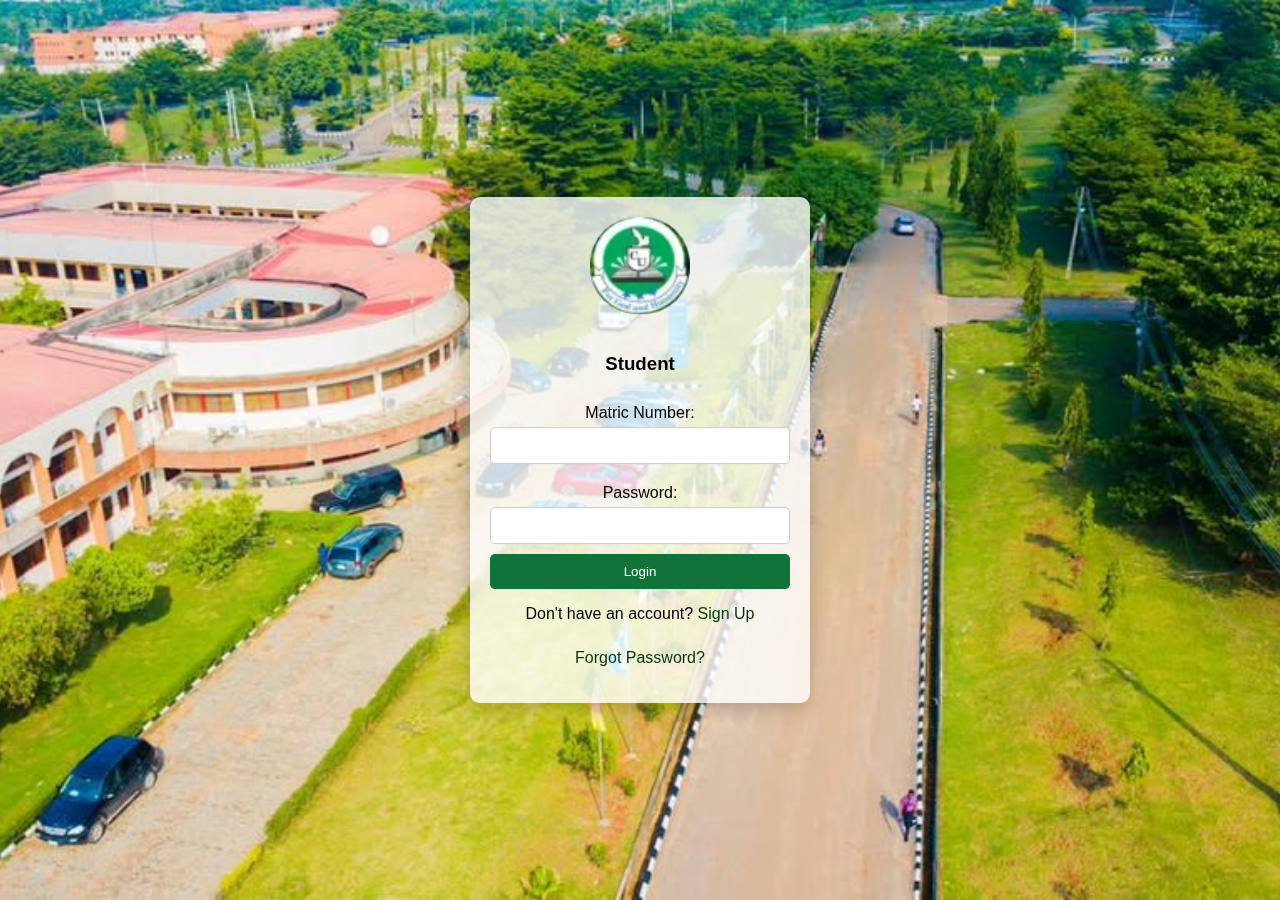
<file: index.html>
<html lang="en">
<head>
    <meta charset="UTF-8">
    <meta name="viewport" content="width=device-width, initial-scale=1.0">
    <link rel="stylesheet" href="style.css">
    <title>School Fee and Hostel Allocation Portal</title>
</head>


   <body >
    <div class="background"></div>

    <main id="loginPageMain">
        
        
        <div id="loginSection">
            <img id="caleb_logo" src="./images/download.png" alt="">
            <h3>Student</h3>
            <form id="loginForm">
                <label for="MatricNumber">Matric Number:</label>
                <input type="text" id="MatricNumber" required>

                <label for="password">Password:</label>
                <input type="password" id="password" required>

                <button type="submit">Login</button>
            </form>
            <p>Don't have an account? <a href="#" id="showSignUp">Sign Up</a></p>
             <p style="padding: 10px;"><a href="#" id="showForgotPassword">Forgot Password?</a></p>
        </div>

   
    
        <div id="signUpSection" style="display: none;">
            <h3>Sign Up</h3>
            <form id="signUpForm">
                <label for="firstName">First Name:</label>
                <input type="text" id="firstName" required>
        
                <label for="lastName">Last Name:</label>
                <input type="text" id="lastName" required>
        
                <label for="matricNumber">Matric Number:</label>
                <input type="text" id="matricNumber" required>

                <label for="signUpPassword">Password:</label>
                <input type="password" id="signUpPassword" required>
        
                <button type="submit">Create Account</button>
            </form>
            <p>Already have an account? <a href="#" id="showLogin">Login</a></p>
        </div>



    <div id="forgotPasswordSection" style="display: none;">
        <h3>Forgot Password</h3>
        <form id="forgotPasswordForm">
            <label for="email">Email:</label>
            <input type="email" id="email" required>

            <button type="submit">Reset Password</button>
        </form>
        <p>Remembered your password? <a href="#" id="showLoginFromForgot">Login</a></p>
    </main>


    


    
   



    

  
</body>
<script>
    // localStorage.clear();
    // Event listener for the login form submission
document.getElementById('loginForm').addEventListener('submit', function(event) {
    event.preventDefault(); // Prevent the default form submission

    // Get the values from the login form fields
    const matricNumber = document.getElementById('MatricNumber').value;
    const password = document.getElementById('password').value;

    // Retrieve the stored matric number and password
    const storedMatricNumber = localStorage.getItem('matricNumber');
    const storedPassword = localStorage.getItem('password');

    // Validate the login credentials
    if (matricNumber === storedMatricNumber && password === storedPassword) {
        // Simulate successful login
        alert(`Welcome, ${matricNumber}!`);
        // Redirect to the payment page
        window.location.href = 'home.html';
    } else {
        alert('Invalid matric number or password. Please try again.');
    }
});


// Event listener for the sign-up form submission
document.getElementById('signUpForm').addEventListener('submit', function(event) {
    event.preventDefault(); // Prevent the default form submission

    // Get the values from the sign-up form fields
    const firstName = document.getElementById('firstName').value;
    const lastName = document.getElementById('lastName').value;
    const matricNumber = document.getElementById('matricNumber').value;
    const signUpPassword = document.getElementById('signUpPassword').value;

    // Simple validation
    if (firstName && lastName && matricNumber && signUpPassword) {
        // Store the matric number and password in local storage

        // This is just for demonstration; in a real app, you should use a secure method to store passwords 
        localStorage.setItem('firstName', firstName);
        localStorage.setItem('lastName', lastName);
        localStorage.setItem('matricNumber', matricNumber);
        localStorage.setItem('password', signUpPassword);

        // Simulate successful sign-up
        alert(`Account created for ${firstName} ${lastName}!`);
        // Redirect to the login page
        document.getElementById('signUpSection').style.display = 'none';
        document.getElementById('loginSection').style.display = 'block';
    } else {
        alert('Please fill in all fields.');
    }
});

// Show sign-up form when "Sign Up" link is clicked
document.getElementById('showSignUp').addEventListener('click', function() {
    document.getElementById('loginSection').style.display = 'none';
    document.getElementById('signUpSection').style.display = 'block';
});

// Show login form when "Login" link is clicked
document.getElementById('showLogin').addEventListener('click', function() {
    document.getElementById('signUpSection').style.display = 'none';
    // document.getElementById('')
    document.getElementById('loginSection').style.display = 'block';
});



// forgot password


       document.getElementById('showForgotPassword').addEventListener('click', function() {
            document.getElementById('loginSection').style.display = 'none';
            document.getElementById('forgotPasswordSection').style.display = 'block';
        });

        // Event listener for the forgot password form submission
        document.getElementById('forgotPasswordForm').addEventListener('submit', function(event) {
            event.preventDefault(); // Prevent the default form submission

            // Get the value from the email field
            const email = document.getElementById('email').value;

            // Simulate password reset process (you would implement actual logic here)
            alert(`Password reset link sent to ${email}.`);
            // Redirect to login page
            document.getElementById('forgotPasswordSection').style.display = 'none';
            document.getElementById('loginSection').style.display = 'block';
        });

        // Show login form from forgot password section
        document.getElementById('showLoginFromForgot').addEventListener('click', function() {
            document.getElementById('forgotPasswordSection').style.display = 'none';
            document.getElementById('loginSection').style.display = 'block';
        });








    



</script>

 <!-- <footer id="index_footer">
    <p>&copy; 2024 Caleb University. All rights reserved.</p>
 </footer> -->


</html>
</file>
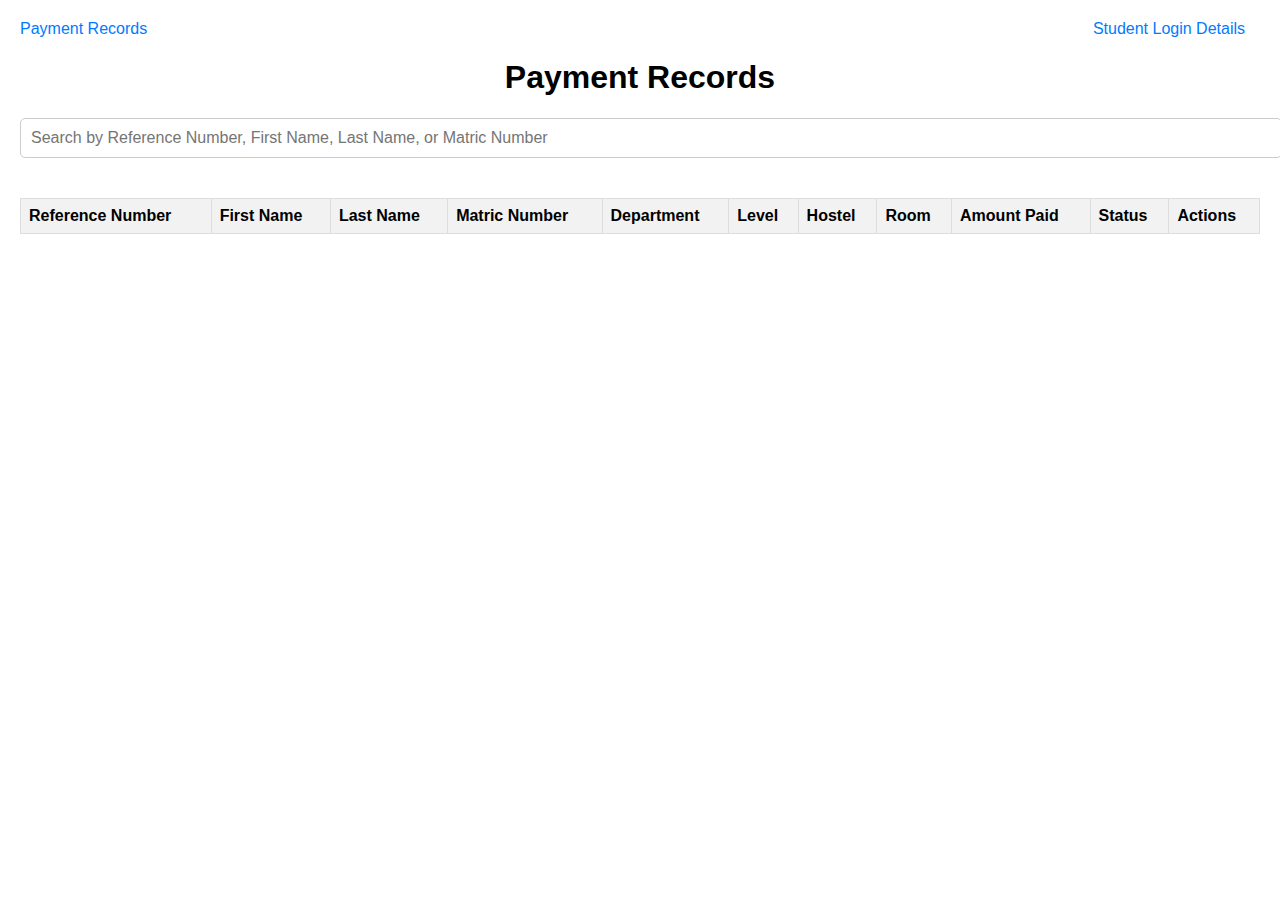
<file: adminhome.html>
<!DOCTYPE html>
<html lang="en">

<head>
    <meta charset="UTF-8">
    <meta name="viewport" content="width=device-width, initial-scale=1.0">
    <title>Admin Page</title>
    <link rel="stylesheet" href="style.css">
    <style>
        body {
            font-family: 'Segoe UI', sans-serif;
            padding: 20px;
        }

        nav {
            margin-bottom: 20px;
        }

        nav a {
            margin-right: 15px;
            text-decoration: none;
            color: #007BFF;
        }

        table {
            width: 100%;
            border-collapse: collapse;
            margin-top: 20px;
        }

        th, td {
            border: 1px solid #ddd;
            padding: 8px;
            text-align: left;
        }

        th {
            background-color: #f2f2f2;
        }

        h1 {
            text-align: center;
        }

        #searchInput {
            width: 100%;
            padding: 10px;
            margin-bottom: 20px;
            font-size: 16px;
        }

        .hidden {
            display: none;
        }

        /* Modal Styles */
        .modal {
            display: none;
            font-family: 'Segoe UI', sans-serif;
            position: fixed;
            z-index: 1;
            left: 0;
            top: 0;
            width: 100%;
            height: 100%;
            overflow: auto;
            background-color: rgba(0, 0, 0, 0.4);
            padding-top: 60px;
        }

        .modal-content {
            background-color: #fefefe;
            margin: 5% auto;
            padding: 20px;
            border: 1px solid #888;
            width: 40%;
        }

        .close {
            color: #aaa;
            float: right;
            font-size: 28px;
            font-weight: bold;
        }

        .close:hover,
        .close:focus {
            color: black;
            text-decoration: none;
            cursor: pointer;
        }
    </style>
</head>

<body>
    <nav>
        <a href="#" id="paymentRecordsLink">Payment Records</a>
        <a href="#" id="studentLoginDetailsLink">Student Login Details</a>
    </nav>

    <div id="paymentRecords" class="tab">
        <h1>Payment Records</h1>
        <input type="text" id="searchInput" placeholder="Search by Reference Number, First Name, Last Name, or Matric Number" />

        <table>
            <thead>
                <tr>
                    <th>Reference Number</th>
                    <th>First Name</th>
                    <th>Last Name</th>
                    <th>Matric Number</th>
                    <th>Department</th>
                    <th>Level</th>
                    <th>Hostel</th>
                    <th>Room</th>
                    <th>Amount Paid</th>
                    <th>Status</th>
                    <th>Actions</th>
                </tr>
            </thead>
            <tbody id="studentRecords"></tbody>
        </table>
    </div>

    <div id="studentLoginDetails" class="tab hidden">
        <h1>Student Login Details</h1>
        <table>
            <thead>
                <tr>
                    <th>First Name</th>
                    <th>Matric Number</th>
                    <th>Password</th>
                </tr>
            </thead>
            <tbody id="loginDetails"></tbody>
        </table>
    </div>

    <!-- Modal for Updating Room and Hostel -->
    <div id="updateModal" class="modal">
        <div class="modal-content">
            <span class="close" id="closeUpdateModal">&times;</span>
            <h2>Update Room and Hostel</h2>
            <label for="updateHostel">Hostel:</label>
            <input type="text" id="updateHostel" placeholder="Enter new hostel" required>
            <label for="updateRoom">Room:</label>
            <input type="text" id="updateRoom" placeholder="Enter new room number" required>
            <button id="saveUpdateButton">Save Changes</button>
        </div>
    </div>

    <script>
        document.addEventListener('DOMContentLoaded', function () {
            const studentRecords = JSON.parse(localStorage.getItem('studentRecords')) || [];
            const recordsTableBody = document.getElementById('studentRecords');
            const loginDetailsTableBody = document.getElementById('loginDetails');
            const searchInput = document.getElementById('searchInput');
            let currentStudentIndex = null;

            // Function to render student payment records
            function renderStudentRecords(records) {
                recordsTableBody.innerHTML = '';
                records.forEach((record, index) => {
                    const row = document.createElement('tr');
                    row.innerHTML = `
                        <td>${record.referenceNumber}</td>
                        <td>${record.firstName}</td>
                        <td>${record.lastName}</td>
                        <td>${record.matricNumber}</td>
                        <td>${record.department}</td>
                        <td>${record.level}</td>
                        <td>${record.hostel}</td>
                        <td>${record.room}</td>
                        <td>₦${record.amountPaid.toLocaleString()}</td>
                        <td>${record.paid ? 'Paid' : 'Not Paid'}</td>
                        <td><button class="updateButton" data-index="${index}">Update</button></td>
                    `;
                    recordsTableBody.appendChild(row);
                });
            }

            // Function to render student login details
            function renderLoginDetails() {
                loginDetailsTableBody.innerHTML = '';
                studentRecords.forEach(record => {
                    const row = document.createElement('tr');
                    row.innerHTML = `
                        <td>${record.firstName}</td>
                        <td>${record.matricNumber}</td>
                        <td>${record.password || 'N/A'}</td>
                    `;
                    loginDetailsTableBody.appendChild(row);
                });
            }

            // Initial render of student records
            renderStudentRecords(studentRecords);
            renderLoginDetails();

            // Search functionality
            searchInput.addEventListener('input', function () {
                const searchTerm = this.value.toLowerCase();
                const filteredRecords = studentRecords.filter(record => {
                    return (
                        record.firstName.toLowerCase().includes(searchTerm) ||
                        record.referenceNumber.toLowerCase().includes(searchTerm) ||
                        record.lastName.toLowerCase().includes(searchTerm) ||
                        record.matricNumber.toLowerCase().includes(searchTerm)
                    );
                });
                renderStudentRecords(filteredRecords);
            });

            // Navigation functionality
            const paymentRecordsLink = document.getElementById('paymentRecordsLink');
            const studentLoginDetailsLink = document.getElementById('studentLoginDetailsLink');
            const paymentRecordsDiv = document.getElementById('paymentRecords');
            const studentLoginDetailsDiv = document.getElementById('studentLoginDetails');

            paymentRecordsLink.addEventListener('click', function () {
                paymentRecordsDiv.classList.remove('hidden');
                studentLoginDetailsDiv.classList.add('hidden');
            });

            studentLoginDetailsLink.addEventListener('click', function () {
                paymentRecordsDiv.classList.add('hidden');
                studentLoginDetailsDiv.classList.remove('hidden');
            });

            // Modal functionality for updating room and hostel
            const updateModal = document.getElementById('updateModal');
            const closeUpdateModal = document.getElementById('closeUpdateModal');
            const saveUpdateButton = document.getElementById('saveUpdateButton');

            recordsTableBody.addEventListener('click', function (event) {
                if (event.target.classList.contains('updateButton')) {
                    currentStudentIndex = event.target.getAttribute('data-index');
                    const record = studentRecords[currentStudentIndex];
                    document.getElementById('updateHostel').value = record.hostel;
                    document.getElementById('updateRoom').value = record.room;
                    updateModal.style.display = 'block';
                }
            });

            closeUpdateModal.onclick = function() {
                updateModal.style.display = 'none';
            }

            saveUpdateButton.onclick = function() {
                const newHostel = document.getElementById('updateHostel').value;
                const newRoom = document.getElementById('updateRoom').value;

                if (currentStudentIndex !== null) {
                    studentRecords[currentStudentIndex].hostel = newHostel;
                    studentRecords[currentStudentIndex].room = newRoom;

                    localStorage.setItem('studentRecords', JSON.stringify(studentRecords));
                    renderStudentRecords(studentRecords);
                    updateModal.style.display = 'none';
                }
            }
        });
    </script>
</body>

</html>
</file>
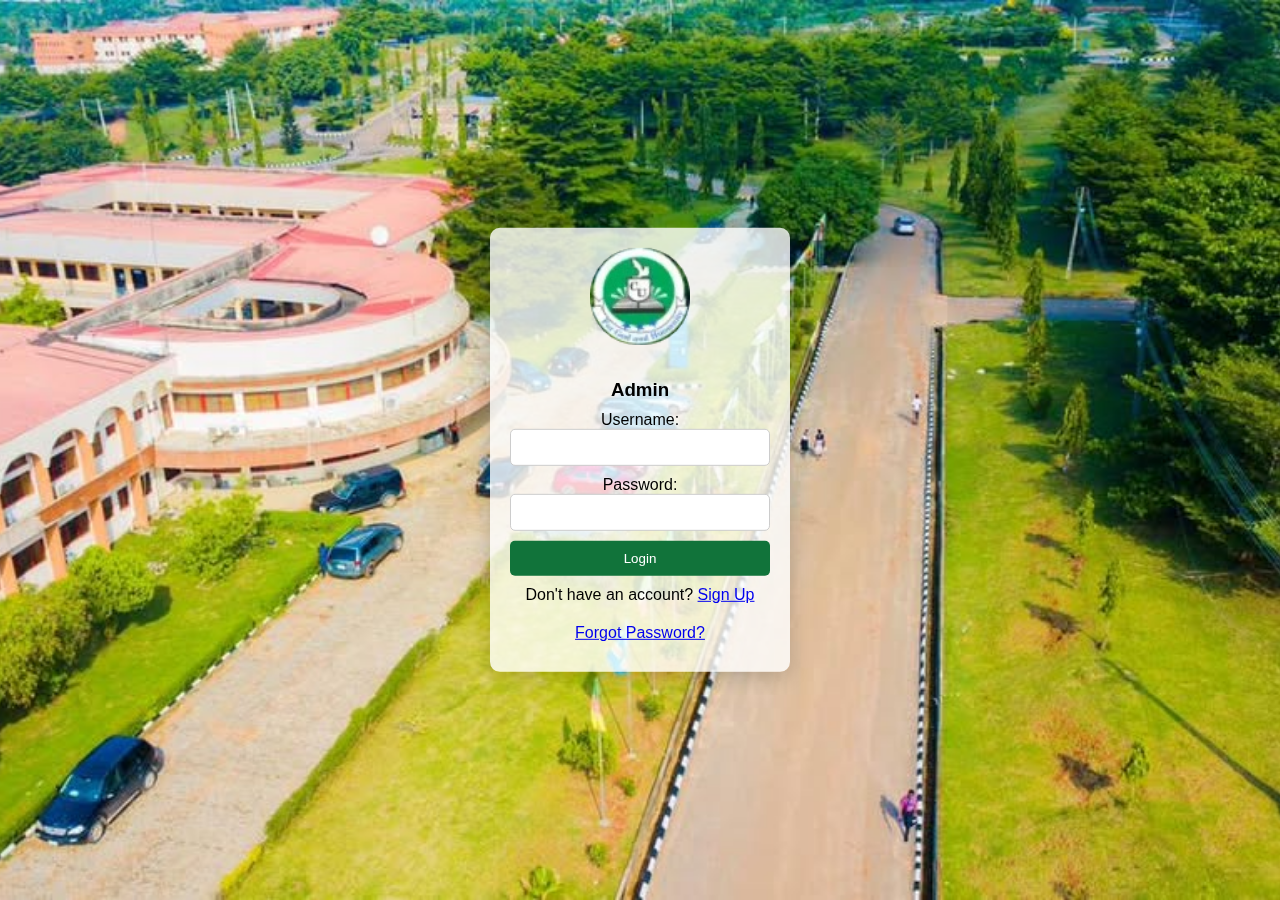
<file: adminlogin.html>
<!DOCTYPE html>
<html lang="en">

<head>
    <meta charset="UTF-8">
    <meta name="viewport" content="width=device-width, initial-scale=1.0">
    <title>Document</title>
    <link rel="stylesheet" href="style2.css">
</head>

<body>
    <div class="background"></div>

    <main id="loginPageMain">
        <div id="loginSection">
            <img id="caleb_logo" src="./images/download.png" alt="">
            <h3 style="padding: 10px;">Admin</h3>
            <form id="loginForm">
                <label for="loginUsername">Username:</label>
                <input type="text" id="loginUsername" required>

                <label for="loginPassword">Password:</label>
                <input type="password" id="loginPassword" required>

                <button type="submit">Login</button>
            </form>
            <p style="padding: 10px;">Don't have an account? <a href="#" id="showSignUp">Sign Up</a></p>
            <p style="padding: 10px;"><a href="#" id="showForgotPassword">Forgot Password?</a></p>
        </div>

        <div id="signUpSection" style="display: none;">
            <h3>Sign Up</h3>
            <form id="signUpForm">
                <label for="signUpFirstName">First Name:</label>
                <input type="text" id="signUpFirstName" required>

                <label for="signUpLastName">Last Name:</label>
                <input type="text" id="signUpLastName" required>

                <label for="signUpUsername">Username:</label>
                <input type="text" id="signUpUsername" required>

                <label for="signUpPassword">Password:</label>
                <input type="password" id="signUpPassword" required>

                <button type="submit">Create Account</button>
            </form>
            <p>Already have an account? <a href="#" id="showLogin">Login</a></p>
        </div>

        <div id="forgotPasswordSection" style="display: none;">
            <h3 style="padding: 10px;">Forgot Password</h3>
            <form id="forgotPasswordForm">
                <label for="forgotEmail" style="padding: 10px;">Email:</label>
                <input style="padding: 10px;" type="email" id="forgotEmail" required>

                <button style="padding: 10px;" type="submit">Reset Password</button>
            </form>
            <p style="padding: 10px;">Remembered your password? <a href="#" id="showLoginFromForgot">Login</a></p>
        </div>
    </main>

    <script>
        // Event listener for the login form submission
        document.getElementById('loginForm').addEventListener('submit', function(event) {
            event.preventDefault(); // Prevent the default form submission

            const username = document.getElementById('loginUsername').value;
            const password = document.getElementById('loginPassword').value;

            const storedUsername = localStorage.getItem('username');
            const storedPassword = localStorage.getItem('signUpPassword');

            if (username === storedUsername && password === storedPassword) {
                alert(`Welcome, ${username}!`);
                window.location.href = 'adminhome.html'; // Replace with your actual payment page URL
            } else {
                alert('Invalid username or password. Please try again.');
            }
        });

        // Event listener for the sign-up form submission
        document.getElementById('signUpForm').addEventListener('submit', function(e) {
            e.preventDefault(); // Prevent the default form submission

            const firstName = document.getElementById('signUpFirstName').value;
            const lastName = document.getElementById('signUpLastName').value;
            const username = document.getElementById('signUpUsername').value;
            const signUpPassword = document.getElementById('signUpPassword').value;

            if (firstName && lastName && username && signUpPassword) {
                localStorage.setItem('firstName', firstName);
                localStorage.setItem('lastName', lastName);
                localStorage.setItem('username', username);
                localStorage.setItem('signUpPassword', signUpPassword);

                alert(`Account created for ${firstName} ${lastName}!`);
                document.getElementById('signUpSection').style.display = 'none';
                document.getElementById('loginSection').style.display = 'block';
            } else {
                alert('Please fill in all fields.');
            }
        });

        // Show sign-up form
        document.getElementById('showSignUp').addEventListener('click', function() {
            document.getElementById('loginSection').style.display = 'none';
            document.getElementById('signUpSection').style.display = 'block';
        });

        // Show login form
        document.getElementById('showLogin').addEventListener('click', function() {
            document.getElementById('signUpSection').style.display = 'none';
            document.getElementById('loginSection').style.display = 'block';
        });

        // Show forgot password section
        document.getElementById('showForgotPassword').addEventListener('click', function() {
            document.getElementById('loginSection').style.display = 'none';
            document.getElementById('forgotPasswordSection').style.display = 'block';
        });

        // Event listener for the forgot password form submission
        document.getElementById('forgotPasswordForm').addEventListener('submit', function(event) {
            event.preventDefault(); // Prevent the default form submission

            const email = document.getElementById('forgotEmail').value;

            // Send a request to the backend to send the reset link
            fetch('http://localhost:3000/api/request-reset', { // Adjust the URL as needed
                method: 'POST',
                headers: {
                    'Content-Type': 'application/json'
                },
                body: JSON.stringify({ email: email })
            })
            .then(response => response.json())
            .then(data => {
                if (data.success) {
                    alert(`Password reset link sent to ${email}.`);
                    document.getElementById('forgotPasswordSection').style.display = 'none';
                    document.getElementById('loginSection').style.display = 'block';
                } else {
                    alert(data.message); // Show error message
                }
            })
            .catch(error => {
                console.error('Error:', error);
                alert('An error occurred. Please try again.');
            });
        });

        // Show login form from forgot password section
        document.getElementById('showLoginFromForgot').addEventListener('click', function() {
            document.getElementById('forgotPasswordSection').style.display = 'none';
            document.getElementById('loginSection').style.display = 'block';
        });

        // localStorage.clear()
    </script>
</body>

</html>
</file>
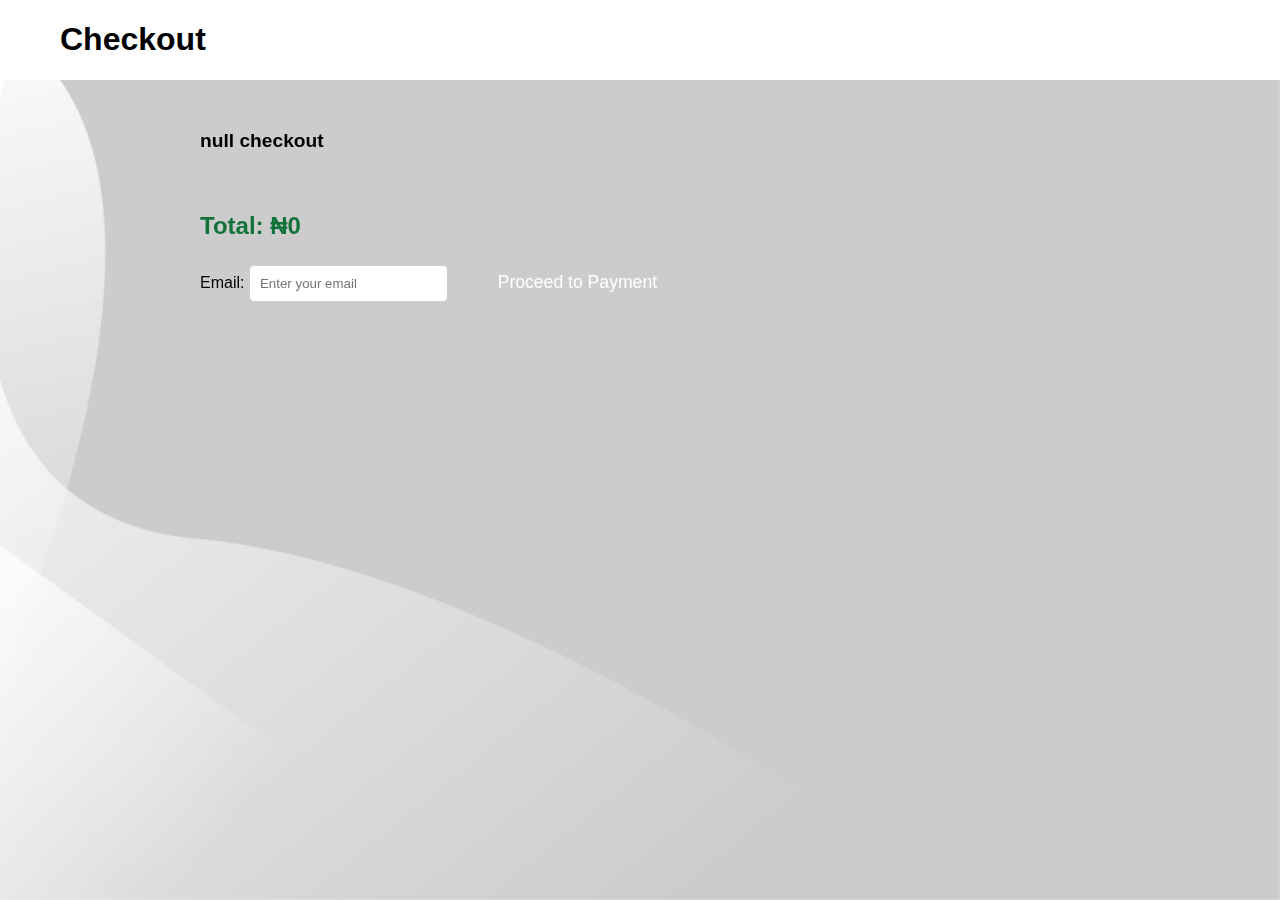
<file: paymentpage.html>
<!DOCTYPE html>
<html lang="en">
<head>
    <meta charset="UTF-8">
    <meta name="viewport" content="width=device-width, initial-scale=1.0">
    <title>Checkout</title>
    <link rel="stylesheet" href="https://cdnjs.cloudflare.com/ajax/libs/font-awesome/6.5.2/css/all.min.css" integrity="sha512-SnH5WK+bZxgPHs44uWIX+LLJAJ9/2PkPKZ5QiAj6Ta86w+fsb2TkcmfRyVX3pBnMFcV7oQPJkl9QevSCWr3W6A==" crossorigin="anonymous" referrerpolicy="no-referrer" />
    <link rel="stylesheet" href="style.css">
    <style>
        /* Modal Styles */
        .modal {
            display: none;
            font-family: 'Segoe UI', sans-serif;
            position: fixed;
            z-index: 1;
            left: 0;
            top: 0;
            width: 100%;
            height: 100%;
            overflow: auto;
            background-color: rgba(0, 0, 0, 0.4);
            padding-top: 60px;
        }
        .modal-content {
            background-color: #fefefe;
            margin: 5% auto;
            padding: 20px;
            border: 1px solid #888;
            width: 40%;
        }
        .close {
            color: #aaa;
            float: right;
            font-size: 28px;
            font-weight: bold;
        }
        .close:hover,
        .close:focus {
            color: black;
            text-decoration: none;
            cursor: pointer;
        }
    </style>
</head>
<body class="paymentPageBody">
    <div class="backgroundPayment"></div>
    <main>
        <nav>
            <div class="checkoutNav">
                <div class="backcontainer">
                    <p class="back" id="back" style="padding-left: 30px;"><i class="fa-solid fa-arrow-left"></i></p>
                </div>
                <h1>Checkout</h1>
            </div>
        </nav>
        <div class="cart">
            <div id="welcomeMessage" style="font-weight:bold; font-family: 'Segoe UI', sans-serif; margin-bottom:20px; font-size: larger;"></div>
            <ul id="cartItems" class="cart-items"></ul>
            <div class="cart-total">Total: ₦<span id="cartTotal">0</span></div>
            <label for="email">Email:</label>
            <input type="email" id="email" placeholder="Enter your email" required>
            <button id="proceedToPayment" disabled>Proceed to Payment</button>
        </div>
    </main>

    <!-- Modal for Room Selection -->
    <div id="roomSelectionModal" class="modal">
        <div class="modal-content">
            <span class="close" id="closeRoomModal">&times;</span>
            <h2>Select Your Room</h2>
            <div id="roomSelection"></div>
            <button id="confirmRoomButton" style="margin-bottom: 10px; width: 100%;">Confirm Room</button>
        </div>
    </div>

    <!-- Modal for Receipt -->
    <div id="receiptModal" class="modal">
        <div class="modal-content">
            <span class="close">&times;</span>
            <h2>Payment Successful!</h2>
            <p>Here are your payment details:</p>
            <p><strong>Reference Number:</strong> <span id="receiptRefNumber"></span></p>
            <p><strong>First Name:</strong> <span id="receiptFirstName"></span></p>
            <p><strong>Last Name:</strong> <span id="receiptLastName"></span></p>
            <p><strong>Matric Number:</strong> <span id="receiptMatricNumber"></span></p>
            <p><strong>Department:</strong> <span id="receiptDepartment"></span></p>
            <p><strong>Level:</strong> <span id="receiptLevel"></span></p>
            <p><strong>Hostel:</strong> <span id="receiptHostel"></span></p>
            <p><strong>Room:</strong> <span id="receiptRoom"></span></p>
            <p><strong>Amount Paid:</strong> ₦<span id="receiptAmountPaid"></span></p>
            <button id="sendReceiptButton">Send Receipt to Email</button>
            <button id="goHomeButton" style="display: none; margin-top: 10px;">Go to Home</button>
        </div>
    </div>

    <script src="https://js.paystack.co/v1/inline.js"></script>
    <script>
        document.getElementById("back").addEventListener("click", function() {
            window.location.href = 'home.html';
        });

        function renderCart() {
            const cartItemsContainer = document.getElementById('cartItems');
            const cartTotalElm = document.getElementById('cartTotal');
            const cart = JSON.parse(localStorage.getItem('paymentCart')) || [];
            cartItemsContainer.innerHTML = ''; // Clear previous items
            let total = 0;

            cart.forEach(item => {
                const li = document.createElement('li');
                li.textContent = `${item.name}: ₦${item.price}`;
                cartItemsContainer.appendChild(li);
                total += item.price;
            });

            cartTotalElm.textContent = total;
            document.getElementById('proceedToPayment').disabled = cart.length === 0; // Enable button if cart is not empty
        }

        window.onload = function() {
            document.getElementById('welcomeMessage').innerText = `${localStorage.getItem('firstName')} checkout`;
            renderCart();
        }

        document.addEventListener('DOMContentLoaded', function() {
            const firstName = localStorage.getItem('firstName');
            const lastName = localStorage.getItem('lastName');
            const matricNumber = localStorage.getItem('matricNumber');
            const welcomeMessage = document.getElementById('welcomeMessage');
            welcomeMessage.textContent = `Welcome, ${firstName} ${lastName} (${matricNumber})!`;

            let cart = JSON.parse(localStorage.getItem('cart')) || [];
            const cartTotalSpan = document.getElementById('cartTotal');
            const proceedToPaymentButton = document.getElementById('proceedToPayment');
            const emailInput = document.getElementById('email');

            function updateCartTotal() {
                let total = cart.reduce((sum, item) => sum + item.price, 0);
                cartTotalSpan.textContent = total.toLocaleString();
                proceedToPaymentButton.disabled = cart.length === 0;
            }

            function renderCart() {
                const cartItemsList = document.getElementById('cartItems');
                cartItemsList.innerHTML = '';
                cart.forEach(item => {
                    const listItem = document.createElement('li');
                    listItem.textContent = `${item.name} - ₦${item.price.toLocaleString()}`;
                    cartItemsList.appendChild(listItem);
                });
                updateCartTotal();
            }

            renderCart();

            const hostels = {
                'Elisha': Array(300).fill(null).map(() => []),
                'En-suite room Male 6 beds': Array(300).fill(null).map(() => []),
                'En-suite room Male 4 beds': Array(300).fill(null).map(() => []),
                'Mary & Susanna': Array(300).fill(null).map(() => []),
                'En-suite room Female 6 beds': Array(300).fill(null).map(() => []),
                'En-suite room Female 4 beds': Array(300).fill(null).map(() => [])
            };

            function renderRooms(hostelName) {
                const roomSelection = document.getElementById('roomSelection');
                roomSelection.innerHTML = ''; // Clear previous rooms
                const rooms = hostels[hostelName];

                rooms.forEach((room, index) => {
                    if (room.length < 6) { // Room is not full
                        const roomButton = document.createElement('button');
                        roomButton.style.margin = '3px';
                        roomButton.textContent = `Room ${index + 1}`;
                        roomButton.onclick = () => {
                            selectedRoom = index + 1; // Store selected room number
                            alert(`You selected Room ${selectedRoom}`);
                        };
                        roomSelection.appendChild(roomButton);
                    }
                });
            }

            let selectedRoom = null;

            proceedToPaymentButton.addEventListener('click', function() {
                const totalAmount = parseFloat(cartTotalSpan.textContent.replace(/,/g, '')) * 100; // Amount in kobo
                const email = emailInput.value;

                if (!email) {
                    alert('Please enter your email address.');
                    return;
                }

                if (isNaN(totalAmount) || totalAmount === 0) {
                    alert('Your cart is empty or the total amount is invalid. Please add items to proceed.');
                    return;
                }

                let handler = PaystackPop.setup({
                    key: 'pk_test_41c3718ce37a44dde71876ce4c0a55a1aa8e0cb0',
                    email: email,
                    amount: totalAmount,
                    currency: 'NGN',
                    ref: '' + Math.floor((Math.random() * 1000000000) + 1),
                    metadata: {
                        user: {
                            firstName: firstName,
                            lastName: lastName,
                            matricNumber: matricNumber
                        },
                        cart_items: cart
                    },
                    callback: function(response) {
                        document.getElementById('roomSelectionModal').style.display = 'block'; // Show room selection modal
                        renderRooms(localStorage.getItem('hostel')); // Render available rooms
                    },
                    onClose: function() {
                        alert('Transaction was not completed.');
                    }
                });

                handler.openIframe();
            });

            // Close modal functionality
            const closeRoomModal = document.getElementById('closeRoomModal');
            closeRoomModal.onclick = function() {
                document.getElementById('roomSelectionModal').style.display = 'none';
            }

            // Confirm room selection
            document.getElementById('confirmRoomButton').addEventListener('click', function() {
                if (selectedRoom) {
                    localStorage.setItem('selectedRoom', selectedRoom);
                    document.getElementById('roomSelectionModal').style.display = 'none';

                    // Generate a random 10-digit reference number
                    const referenceNumber = Math.floor(1000000000 + Math.random() * 9000000000);

                    // Populate receipt modal
                    document.getElementById('receiptRefNumber').textContent = referenceNumber;
                    document.getElementById('receiptFirstName').textContent = firstName;
                    document.getElementById('receiptLastName').textContent = lastName;
                    document.getElementById('receiptMatricNumber').textContent = matricNumber;
                    document.getElementById('receiptDepartment').textContent = localStorage.getItem('department');
                    document.getElementById('receiptLevel').textContent = localStorage.getItem('level');
                    document.getElementById('receiptHostel').textContent = localStorage.getItem('hostel');
                    document.getElementById('receiptRoom').textContent = selectedRoom;
                    document.getElementById('receiptAmountPaid').textContent = parseFloat(cartTotalSpan.textContent.replace(/,/g, '')).toLocaleString();

                    document.getElementById('receiptModal').style.display = 'block'; // Show receipt modal

                    // Update local storage with payment details
                    let studentRecords = JSON.parse(localStorage.getItem('studentRecords')) || [];

                    const amountPaid = parseFloat(cartTotalSpan.textContent.replace(/,/g, ''));

                    // Create or update student record
                    const studentIndex = studentRecords.findIndex(record => record.matricNumber === matricNumber);

                    if (studentIndex === -1) {
                        studentRecords.push({
                            firstName: firstName,
                            lastName: lastName,
                            matricNumber: matricNumber,
                            department: localStorage.getItem('department'),
                            level: localStorage.getItem('level'),
                            hostel: localStorage.getItem('hostel'),
                            room: selectedRoom,
                            amountPaid: amountPaid,
                            referenceNumber: referenceNumber, // Add reference number
                            password: localStorage.getItem('password'),
                            paid: true
                        });
                    } else {
                        studentRecords[studentIndex].amountPaid = amountPaid;
                        studentRecords[studentIndex].paid = true; // Mark as paid
                        studentRecords[studentIndex].room = selectedRoom; // Update room if necessary
                        studentRecords[studentIndex].referenceNumber = referenceNumber; // Update reference number
                    }

                    localStorage.setItem('studentRecords', JSON.stringify(studentRecords));
                } else {
                    alert('Please select a room before confirming.');
                }
            });

            const span = document.getElementsByClassName('close')[0];
            span.onclick = function() {
                document.getElementById('receiptModal').style.display = 'none';
            }

            // Send receipt functionality
            document.getElementById('sendReceiptButton').addEventListener('click', function() {
                const receiptDetails = {
                    firstName: firstName,
                    lastName: lastName,
                    matricNumber: matricNumber,
                    department: localStorage.getItem('department'),
                    level: localStorage.getItem('level'),
                    hostel: localStorage.getItem('hostel'),
                    room: document.getElementById('receiptRoom').textContent,
                    // referenceNumber: localStorage.getItem(studentRecords.referenceNumber),
                    amountPaid: parseFloat(cartTotalSpan.textContent.replace(/,/g, ''))
                };

                // Simulate sending email (replace with actual email sending logic)
                alert(`Receipt sent to ${emailInput.value}!`);

                // Show "Go to Home" button after sending
                document.getElementById('goHomeButton').style.display = 'block';
            });

            // Redirect to home page
            document.getElementById('goHomeButton').addEventListener('click', function() {
                window.location.href = 'home.html'; // Adjust path as necessary
            });
        });
    </script>
</body>
</html>
</file>
<file: style2.css>
*{
    margin: 0;
    padding: 0;
    /* height: 100%; */
    /* list-style: none; */
    font-family: Arial, sans-serif;
    /* color: white; */
    box-sizing: border-box;
    scroll-behavior: smooth;
    list-style: none;
}

main{
    position: relative;
    z-index: 1;
}

/* Background image styling */

.background{
    position: fixed ;
    top: 0;
    left: 0;
    width: 100%;
    height: 100%;
    background: url('./images/background\ image.jpg') no-repeat center center/cover;
    z-index: 0;
}






main{
    position: relative;
    z-index: 1;
}

/* Background image styling */

.background{
    position: fixed ;
    top: 0;
    left: 0;
    width: 100%;
    height: 100%;
    background: url('./images/background\ image.jpg') no-repeat center center/cover;
    z-index: 0;
}






/* centering the login the login */
#loginPageMain{
    position: absolute;
    top: 50%;
    left: 50%;
    transform: translate(-50%, -50%);
      /* border: 2px solid white; */
      border-radius: 15px;
      padding: 40px;
      /* color: white; */
      /* backdrop-filter: blur(10px); */
}


/* Main container for login */
#loginSection {
    background-color: rgba(255, 255, 255, 0.8); /* White background with transparency */
    border-radius: 10px; /* Rounded corners */
    padding: 20px; /* Padding around the content */
    box-shadow: 0 4px 20px rgba(0, 0, 0, 0.2); /* Shadow for depth */
    width: 300px; /* Fixed width for the login container */
    text-align: center; /* Center text */
}

#signUpSection{

    background-color: rgba(255, 255, 255, 0.8); /* White background with transparency */
    border-radius: 10px; /* Rounded corners */
    padding: 20px; /* Padding around the content */
    box-shadow: 0 4px 20px rgba(0, 0, 0, 0.2); /* Shadow for depth */
    width: 300px; /* Fixed width for the login container */
    text-align: center; /* Center text */
}

/* Logo styling */
#caleb_logo {
    width: 100px; /* Adjust logo size */
    margin-bottom: 20px; /* Space below the logo */
}

/* Form styling */
form {
    display: flex;
    flex-direction: column; /* Stack form elements vertically */
}


input, select {
    padding: 10px; /* Padding inside input fields */
    margin-bottom: 10px; /* Space below input fields */
    border: 1px solid #ccc; /* Border for input fields */
    border-radius: 5px; /* Rounded corners for input fields */
}

button {
    background-color: #11733a; /* Button color */
    color: white; /* Button text color */
    border: none; /* Remove border */
    padding: 10px; /* Padding inside button */
    border-radius: 5px; /* Rounded corners for button */
    cursor: pointer; /* Pointer cursor on hover */
}

button:hover {
    background-color: #03380b; /* Darker shade on hover */
    transition: 0.3s;
}


#forgotPasswordSection{
     background-color: rgba(255, 255, 255, 0.8); /* White background with transparency */
    border-radius: 10px; /* Rounded corners */
    padding: 20px; /* Padding around the content */
    padding-bottom: 10px;
    box-shadow: 0 4px 20px rgba(0, 0, 0, 0.2); /* Shadow for depth */
    width: 300px; /* Fixed width for the login container */
    text-align: center; /* Center text */

}
</file>
<file: style.css>
/* Reset some default styles */
body, html {
    margin: 0;
    padding: 0;
    height: 100%;
    /* list-style: none; */
    font-family: Arial, sans-serif;
    /* color: white; */
    box-sizing: border-box;
    scroll-behavior: smooth;
}





main{
    position: relative;
    z-index: 1;
}

/* Background image styling */

.background{
    position: fixed ;
    top: 0;
    left: 0;
    width: 100%;
    height: 100%;
    background: url('./images/background\ image.jpg') no-repeat center center/cover;
    z-index: 0;
    /* text-decoration: none */
}

a{
    color: #03380b;
    text-decoration: none;
}
a:visited{
    color: #03380b;
    font-style: none;
    text-decoration: none;
}

#showSignUp{
    color: #03380b;
}

#showLogin{
    color: #03380b;
}







/* centering the login the login */
#loginPageMain{
    position: absolute;
    top: 50%;
    left: 50%;
    transform: translate(-50%, -50%);
      /* border: 2px solid white; */
      border-radius: 15px;
      padding: 40px;
      /* color: white; */
      /* backdrop-filter: blur(10px); */
}


/* Main container for login */
#loginSection {
    background-color: rgba(255, 255, 255, 0.8); /* White background with transparency */
    border-radius: 10px; /* Rounded corners */
    padding: 20px; /* Padding around the content */
    padding-bottom: 10px;
    box-shadow: 0 4px 20px rgba(0, 0, 0, 0.2); /* Shadow for depth */
    width: 300px; /* Fixed width for the login container */
    text-align: center; /* Center text */
}

#signUpSection{

    background-color: rgba(255, 255, 255, 0.8); /* White background with transparency */
    border-radius: 10px; /* Rounded corners */
    padding: 20px; /* Padding around the content */
    box-shadow: 0 4px 20px rgba(0, 0, 0, 0.2); /* Shadow for depth */
    width: 300px; /* Fixed width for the login container */
    text-align: center; /* Center text */
}

/* Logo styling */
#caleb_logo {
    width: 100px; /* Adjust logo size */
    margin-bottom: 20px; /* Space below the logo */
}

/* Form styling */
form {
    display: flex;
    flex-direction: column; /* Stack form elements vertically */
}

label {
    /* margin: 10px 0 5px; Space around labels */
}

input, select {
    padding: 10px; /* Padding inside input fields */
    margin-bottom: 10px; /* Space below input fields */
    border: 1px solid #ccc; /* Border for input fields */
    border-radius: 5px; /* Rounded corners for input fields */
}

button {
    background-color: #11733a; /* Button color */
    color: white; /* Button text color */
    border: none; /* Remove border */
    padding: 10px; /* Padding inside button */
    border-radius: 5px; /* Rounded corners for button */
    cursor: pointer; /* Pointer cursor on hover */
}

button:hover {
    background-color: #03380b; /* Darker shade on hover */
    transition: 0.3s;
}

li{
    list-style: none;
}
#forgotPasswordSection{
     background-color: rgba(255, 255, 255, 0.8); /* White background with transparency */
    border-radius: 10px; /* Rounded corners */
    padding: 20px; /* Padding around the content */
    padding-bottom: 10px;
    box-shadow: 0 4px 20px rgba(0, 0, 0, 0.2); /* Shadow for depth */
    width: 300px; /* Fixed width for the login container */
    text-align: center; /* Center text */

}
/* Footer styling */



#paymentPage{
    /* background-image: url('./images/inner\ image.jpg'); 
    background-size: cover; 
    background-position: center;  */
    /* display: flex; 
    justify-content: center; 
    align-items: center;  */ 
    color: white;
}

#background{
    position: fixed ;
  top: 0;
  left: 0;
  width: 100%;
  height: 100%;
  background: url('./images/inner\ image.jpg') no-repeat center center/cover;
  filter: brightness(0.5) blur(1px); /* Darken + Blur */
  z-index: 0;
}

nav{
    display: flex;
    position: sticky;
    top: 0;
    z-index: 10000;

    padding: 5 50  ;
    justify-content: space-between;
    display: 10px solid #11733a;
    font-family: 'Segoe UI', sans-serif;
    color: black;
    background-color: white;
    background-color: white; /* Space between items */
}

#nav_left{
    display: flex;
    padding-left: 10px;


}

#nav_left p{
    padding-top: 8px ;
    padding-left: 10px;
    /* font-size: 20px; */
}

#mainpage{
    padding: 250px 20%;
    
}

#mainpage button a{
    color: white;
    text-decoration: none;
}

#mainpage button a:hover{
    color: #11733a;
}

#nav_links{
    display: flex;
    padding-top: 8px;
    padding-right: 5px;
    /* flex-direction: column; */
    /* padding: 0px ; */
}



#nav_right{
    display: flex;
    /* padding-right: 10px; */
}
    /* padding-left: 20px; */

#nav_links{
    padding-right: 40px;
}
#nav_links a{
    text-decoration: none; /* Remove underline from links */
    color: black; /* Link color */
    padding: 0 5px;

    
    margin: 0 5px; /* Space between links */
}
#nav_links a:hover{
    border-bottom: solid #11733a;
  transition: ease-in-out 0.1s;
    cursor: pointer; /* Pointer cursor on hover */
}

#services-section {
    /* max-width: 1200px; */
    /* margin:  auto; */
    padding: 0 20px;
    text-align: center;
    font-family: 'Segoe UI', sans-serif;
    background-color: rgb(230, 250, 239);
    padding-bottom: 80px;
    /* font-family: 'Segoe UI', sans-serif; */
  }
  
  #subheading {
    padding-top: 20px;
    color: green;
    font-weight: bold;
    /* letter-spacing: 1px; */
    margin-bottom: 10px;
    text-transform: uppercase;
  }
  
  #services-section h2 {
    /* margin-bottom: ; */
    /* margin: 40px 0 ; */
    padding: 40px 0;
    font-size: 30px;
    font-weight: 700;
    color: #03380b;
  }

  #card-content h3 {
    font-size: 20px;
    color: #11733a;
    margin-bottom: 10px;
  }

  #card-content p {
    font-size: 16px;
    color: #555;
    /* margin-bottom: px; */
  }
  

  #learnMore1{
    background: none;
    color: #555;
    /* font-size: 16px; */
    font-family: 'Segoe UI', sans-serif;
  }
  #learnMore1:hover{
    background: none;
    color: #11733a;
    font-weight: bold;
    /* font-size: 16px; */
    /* border-bottom: #03380b solid 1px; */
    transition: ease-in-out 0.1s;
    cursor: pointer; /* Pointer cursor on hover */
  }
  #learnMore2{
    background: none;
    color: #555;
    /* font-size: 16px; */
    font-family: 'Segoe UI', sans-serif;
  }
  #learnMore2:hover{
    background: none;
    color: #11733a;
    font-weight: bold;
    /* font-size: 16px; */
    /* border-bottom: #03380b solid 1px; */
    transition: ease-in-out 0.1s;
    cursor: pointer; /* Pointer cursor on hover */
  }

  .mainpage p{
    font-family: 'Segoe UI', sans-serif;
    
  }




  #card-container {
    display: flex;
    gap: 20px;
    justify-content: center;
    flex-wrap: wrap;
  }
  
  #card {
    background-color: white;
    border-radius: 8px;
    overflow: hidden;
    width: 300px;
    box-shadow: 0 4px 12px rgba(0, 0, 0, 0.1);
    transition: transform 0.3s ease;
  }
  
  #card:hover {
    transform: translateY(-5px);
  }
  
  #card img {
    width: 100%;
    height: 200px;
    object-fit: cover;
  }
  
#card-content {
    padding: 20px;
    text-align: left;
  }
  
#card-content h3 {
    font-size: 17.6px;
    font-weight: bold;
    margin-bottom: 10px;
  }
  
#card-content p {
    font-size: 15.2px;
    color: #555;
  }



.popup {
    display: none; /* Hidden by default */
    position: fixed; /* Stay in place */
    z-index: 1000; 
    left: 0;
    top: 0;
    width: 100%; /* Full width */
    height: 100%; 
    background-color: rgba(0, 0, 0, 0.5); /* Black background with opacity */
}

.popup-content {
    background-color: white;
    margin: 15% auto; /* 15% from the top and centered */
    padding: 20px;
    border: 1px solid #888;
    width: 80%; /* Could be more or less, depending on screen size */
}

.close-button {
    color: #aaa;
    float: right;
    font-size: 28px;
    font-weight: bold;
}

.close-button:hover,
.close-button:focus {
    color: black;
    text-decoration: none;
    cursor: pointer;
}
  .popup {
    display: none; /* Hidden by default */
    position: fixed; /* Stay in place */
    z-index: 1000; 
    left: 0;
    top: 0;
    width: 100%; /* Full width */
    height: 100%; 
    background-color: rgba(0, 0, 0, 0.5); /* Black background with opacity */
}

.popup-content {
    background-color: white;
    margin: 12.5% auto; /* 15% from the top and centered */
    padding: 20px;
    border: 1px solid #888;
    width: 80%; /* Could be more or less, depending on screen size */
}

.popup-content p{
    font-size: 15px;
    color: #555;
    margin-bottom: 10px;
    font-family: 'Segoe UI', sans-serif;
    /* font-weight: bold; */
    /* text-align: left; */
    margin: 0 150px;
    padding-bottom: 17px;
}

.close-button {
    color: #aaa;
    float: right;
    font-size: 28px;
    font-weight: bold;
}

.close-button:hover,
.close-button:focus {
    color: black;
    text-decoration: none;
    cursor: pointer;
}





  .popup2 {
    display: none; /* Hidden by default */
    position: fixed; /* Stay in place */
    z-index: 1000; 
    left: 0;
    top: 0;
    /* margin-bottom: 100px; */
    /* bottom: 20%; */
    width: 100%; /* Full width */
    height: 100%; 
    background-color: rgba(0, 0, 0, 0.5); /* Black background with opacity */
}

.popup-content2 {
    background-color: white;
    margin: 12.5% auto; /* 15% from the top and centered */
    padding: 20px;
    border: 1px solid #888;
    width: 80%; /* Could be more or less, depending on screen size */
}

.popup-content2 p{
    font-size: 15px;
    color: #555;
    margin-bottom: 10px;
    font-family: 'Segoe UI', sans-serif;
    /* font-weight: bold; */
    /* text-align: left; */
    margin: 0 150px;
    padding-bottom: 17px;
}

.close-button2 {
    color: #aaa;
    float: right;
    font-size: 28px;
    font-weight: bold;
}

.close-button2:hover,
.close-button2:focus {
    color: black;
    text-decoration: none;
    cursor: pointer;
}

/* next section */

#schoolFees {
    background-color: white;
    padding: 20px;
 
    box-shadow: 0 4px 10px rgba(0, 0, 0, 0.1);
    color: #555;
}

.headerplan {
    margin: 0;
    padding-top: 30px;
    font-size: 30px;
    font-weight: 700;
    color: #03380b;
    text-align: center;
    font-family: 'Segoe UI', sans-serif;
    text-transform: uppercase;
}

.containerFee {
    display: flex;
    margin: 0 288px;
    display: flex;
    gap: 20px;
    /* justify-content: center; */
    flex-wrap: wrap;
    justify-content: space-between;
    
    /* justify-content: center; */
}

#SchoolFeePlans{
    display: flex;
    align-items: center;
}


.textPlan {
    margin: 0;
    padding-top: 10px;
    padding-bottom: 20px;
    font-weight: 500;
    color: #03380b;
    text-align: center;
    font-family: 'Segoe UI', sans-serif;
}



.picture img{
    width: 300px;
    padding-bottom: 40px;
}


.feePrice ul{
    font-family: 'Segoe UI', sans-serif;
}



#deptLevel {
    margin-bottom: 20px;
}

label {
    margin: 10px 0 5px;
}

input, select {
    padding: 10px;
    margin-bottom: 10px;
    border: 1px solid #ccc;
    border-radius: 5px;
}

button {
    background-color: #11733a;
    color: white;
    border: none;
    padding: 10px;
    border-radius: 5px;
    cursor: pointer;
}

button:hover {
    background-color: #03380b;
    transition: 0.3s;
}



#Fee400CA{
    display: none;
}

#Fee200_300CA{
    display: none;
}

#Fee100CA{
    display: none;
}

#Fee400R{
    display: none;
}

#Fee200_300R{
    display: none;
}
#Fee100R{
    display: none;
}
#FeeJupep{
    display: none;
}
#FeeJupepSci{
    display: none;
}
 



.hostel{
    background-color: rgb(230, 250, 239);
}

.GenderSelect{
    text-align: center;
}

.plan-container{
    color: #555;
    padding-bottom: 40px;
    /* background-color: white; */

}
.plans{
    display: flex;
    /* justify-content: ; */
    margin: 0 100px;
    padding-bottom: 20px;
    /* display: flex; */
    gap: 20px;
    justify-content: center;
    flex-wrap: wrap;
    /* background-color: white; */
}

.plan-header h1{
    text-align: center;
    font-family: 'Segoe UI', sans-serif;
}

.plans-container{
    color: #555;
    background-color: white;
    border-radius: 8px;
    overflow: hidden;
    width: 250px;
    text-align: center;
    font-family: 'Segoe UI', sans-serif;
    padding-bottom: 20px;

}
.plans-container:hover{
    transform: translateY(-5px);
    transform: scale(1.13);
    transition: transform 0.3s ease;
    background-color: #11733a;
    color: white;
}

.plans-container:hover button{
    background-color: white;
    color: #11733a;
    transition: 0.3s;
}



.plans-button button:hover{
    background-color: #03380b;
    transition: 0.3s;
    color: #ffffff;
}



.plans-container h1{
    padding: 0px;
    margin: 0px;
}

.plans-content{
    padding: 20px;
    text-align: left;
}

.Elisha h1{
    padding: 0px;
    margin: 0px;
}


/* .Elisha{
    color: #555;
    background-color: white;
    border-radius: 8px;
    overflow: hidden;
    width: 250px;
    text-align: center;
    font-family: 'Segoe UI', sans-serif;
    /* padding-bottom: px; */




#payment_footer{
    padding: 20px;
    position: relative;
    background-color: #03380b;
    font-family: 'Segoe UI', sans-serif;

}
/* footer p{
    margin: 0;
    padding: 0;
} */




.container_footer{
    display: flex;
    margin: 0 20%;
    /* gap: 50px; */
    /* justify-content: space-between; */
    /* justify-content: center; */
    gap: 70px;
}

.caleb{
    text-align: center;
}

.contact a{
    color: white;
    text-decoration: none;
}
.contact a:hover{
    color: #11733a;
    transition: ease-in-out 0.2s;
      cursor: pointer;
}
.termsCondition a{
    color: white;
    text-decoration: none;
}
.termsCondition a:hover{
    /* border-bottom: solid #f0f6f3; */
    color: #11733a;
    transition: ease-in-out 0.2s;
      cursor: pointer;
}



.checkoutNav{
    display: flex;
    align-items: center;
    gap: 30px;
}

.back{
    cursor: pointer;

}

.back p i:hover{
    color: #555;
    transition: ease-in-out 0.2s;
    cursor: pointer;
}
/* .backcontainer{
    /* padding: 5px; */
    /* width: 14px; */
    /* height: 14px; */
    
    /* border-radius: 5pc; */
/* } */
/* .backcontainer:hover{ */
   /* background-color: #a8a5a5; */
/* } */ 


.cart{
    margin: 50px 200px;
}


/* Cart items list */
.cart-items {
    list-style: none;
    padding: 0;
    max-width: 500px;
    width: 100%;
    background-color: #fff;
    border-radius: 8px;
    box-shadow: 0 4px 20px rgba(0,0,0,0.2);
    margin-bottom: 40px;
    max-height: 300px;
    overflow-y: auto;
}

.cart-items li {
    padding: 15px 15px;
    border-bottom: 1px solid #eee;
    font-size: 1.1rem;
}

.cart-items li:last-child {
    border-bottom: none;
}

/* Cart total */
.cart-total {
    font-size: 1.5rem;
    font-weight: 700;
    color: #11733a;
    margin-bottom: 20px;
}

/* Proceed to Payment button */
#proceedToPayment {
    font-size: 1.1rem;
    background-color: #11733a;
    color: white;
    border: none;
    padding: 12px 25px;
    border-radius: 6px;
    cursor: pointer;
    transition: background-color 0.3s ease;
    box-shadow: 0 2px 8px rgba(17,115,58,0.3);
    width: 250px;
}

#proceedToPayment:disabled {
    background-color: #cccccc;
    cursor: not-allowed;
    box-shadow: none;
}

#proceedToPayment:hover:not(:disabled) {
    background-color: #0d5c30;
}

.backgroundPayment{
    position: fixed ;
    top: 0;
    left: 0;
    width: 100%;
    height: 100%;
    background: url('./images/ftuy4.jpg') no-repeat center center/cover;
    /* filter: brightness(0.5) blur(1px); Darken + Blur */
    z-index: 0;

}
</file>
